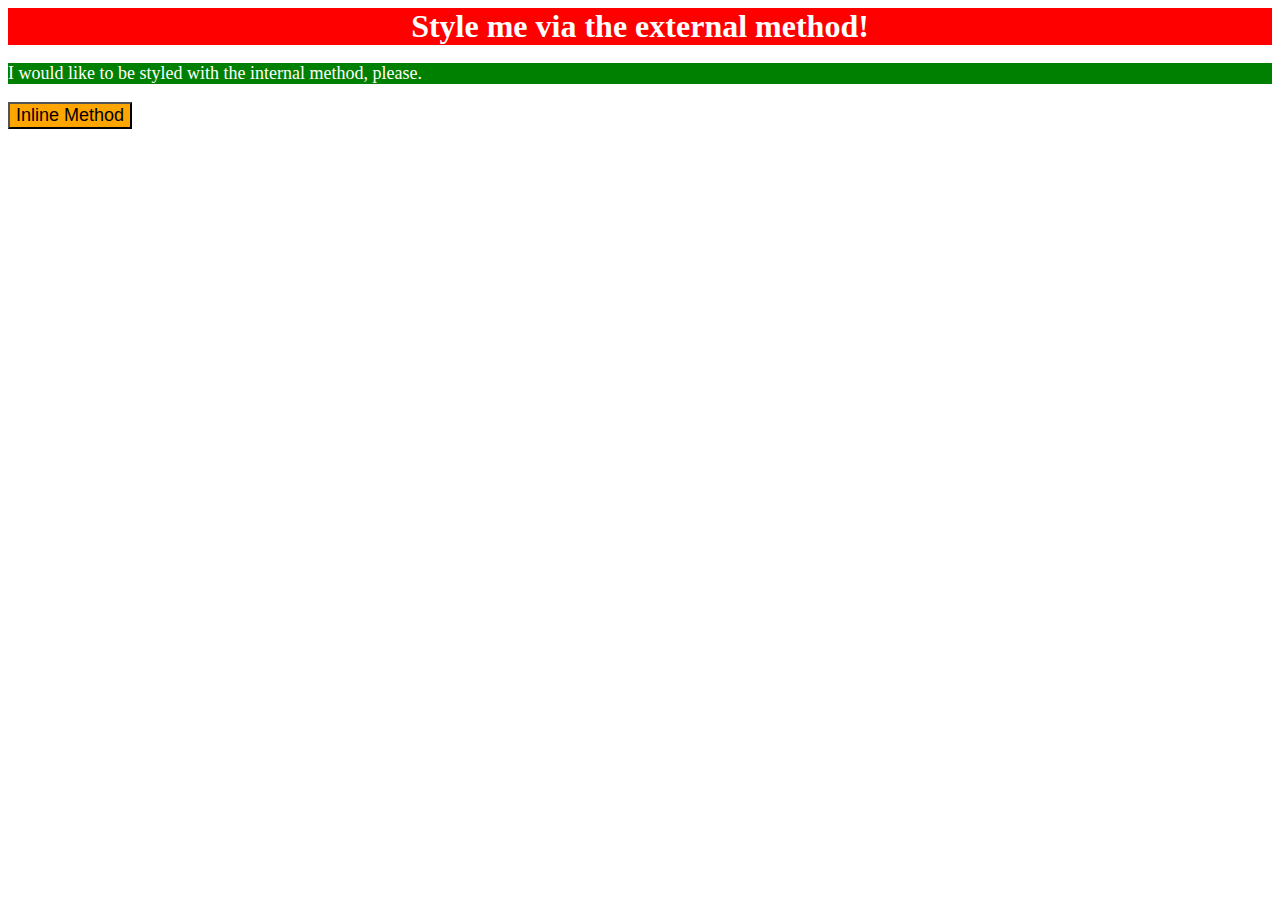
<file: foundations/intro-to-css/01-css-methods/index.html>
<!DOCTYPE html>
<html lang="en">
  <head>
    <meta charset="UTF-8">
    <meta http-equiv="X-UA-Compatible" content="IE=edge">
    <meta name="viewport" content="width=device-width, initial-scale=1.0">
      <link rel="stylesheet" href="./styles.css">
    <title>Methods for Adding CSS</title>
    
      <style>
        p {
          color: white;
          background-color: green;
          font-size: 18px;
        }
      </style>
  </head>

  <body>
    <div>Style me via the external method!</div>
    <p>I would like to be styled with the internal method, please.</p>
    <button style="background-color: orange; font-size: 18px;">Inline Method</button>
  </body>
</html>
</file>
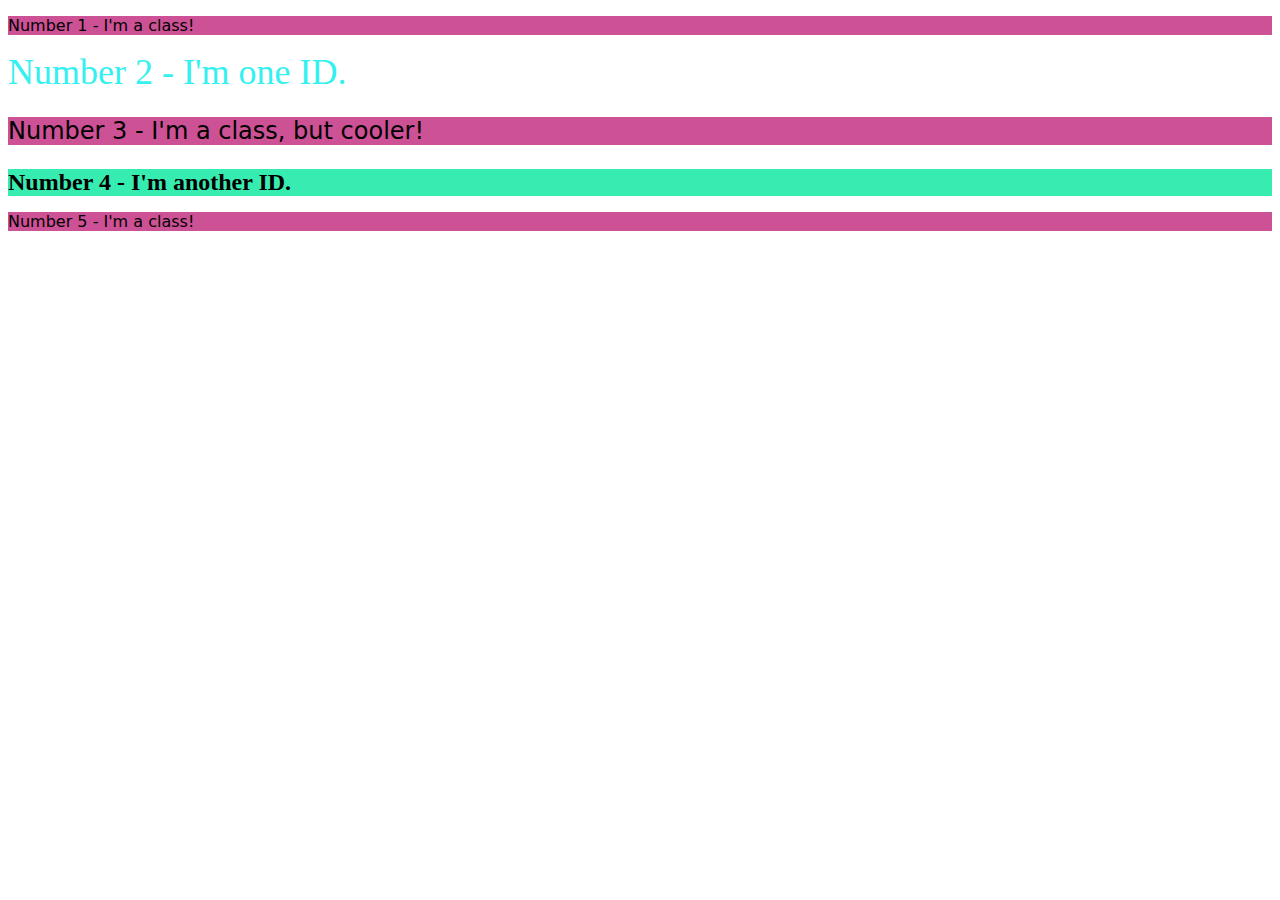
<file: foundations/intro-to-css/02-class-id-selectors/index.html>
<!DOCTYPE html>
<html lang="en">
  <head>
    <meta charset="UTF-8">
    <meta http-equiv="X-UA-Compatible" content="IE=edge">
    <meta name="viewport" content="width=device-width, initial-scale=1.0">
    <title>Class and ID Selectors</title>
    <link rel="stylesheet" href="style.css">
  </head>
  <body>
    <p class="odd">Number 1 - I'm a class!</p>
    <div id="second-element">Number 2 - I'm one ID.</div>
    <p class="odd" id="third-element">Number 3 - I'm a class, but cooler!</p>
    <div id="forth-element">Number 4 - I'm another ID.</div>
    <p class="odd">Number 5 - I'm a class!</p>
  </body>
</html>
</file>
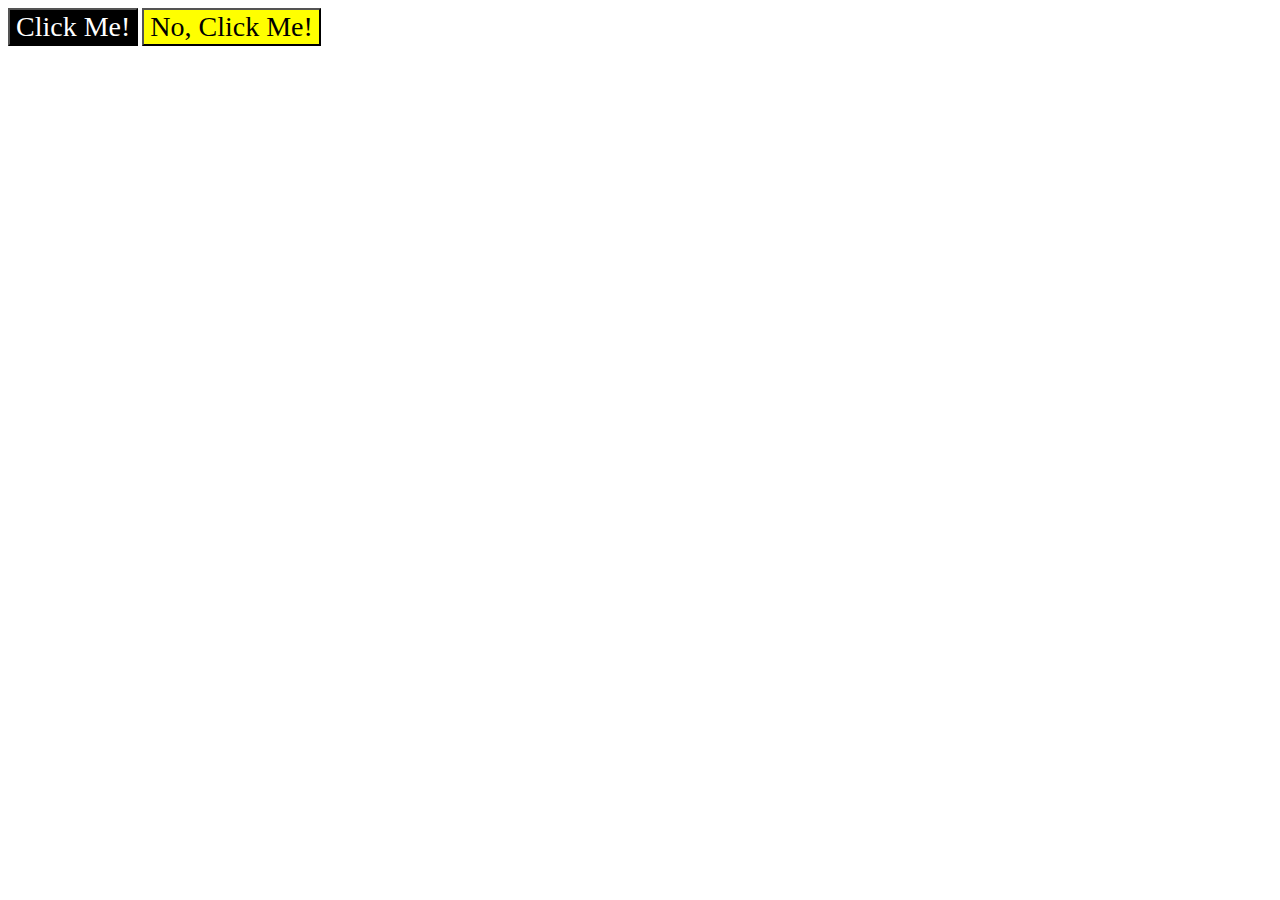
<file: foundations/intro-to-css/03-grouping-selectors/index.html>
<!DOCTYPE html>
<html lang="en">
  <head>
    <meta charset="UTF-8">
    <meta http-equiv="X-UA-Compatible" content="IE=edge">
    <meta name="viewport" content="width=device-width, initial-scale=1.0">
    <title>Grouping Selectors</title>
    <link rel="stylesheet" href="style.css">
  </head>
  <body>
    <button class="click black">Click Me!</button>
    <button class="click yellow">No, Click Me!</button>
  </body>
</html>
</file>
<file: foundations/intro-to-css/01-css-methods/styles.css>
/* style.css */

div {
    color:white;
    background-color: red;
    font-size: 32px;
    text-align: center;
    font-weight: 700;

}
</file>
<file: foundations/intro-to-css/02-class-id-selectors/style.css>
/* style.css */

.odd {
    background-color:#cd5195 ;
    font-family: "Verdana", "Dejavu Sans", sans-serif;
}

.adjust-font-size {
    font-size: 24px;
}

#second-element {
    color: rgb(53, 240, 240);
    font-size: 36px;
}

#third-element {
    font-size: 24px;
}

#forth-element {
    background-color: rgb(55, 236, 176);
    font-size: 24px;
    font-weight: 700;
}
</file>
<file: foundations/intro-to-css/03-grouping-selectors/style.css>
/* style */

.click {
    font-size: 28px;
    font-family: "Times New Roman", "Helvetica", sans-serif;
}

.black {
    background-color: black;
    color: white;
}

.yellow {
    background-color: yellow;
}
</file>
